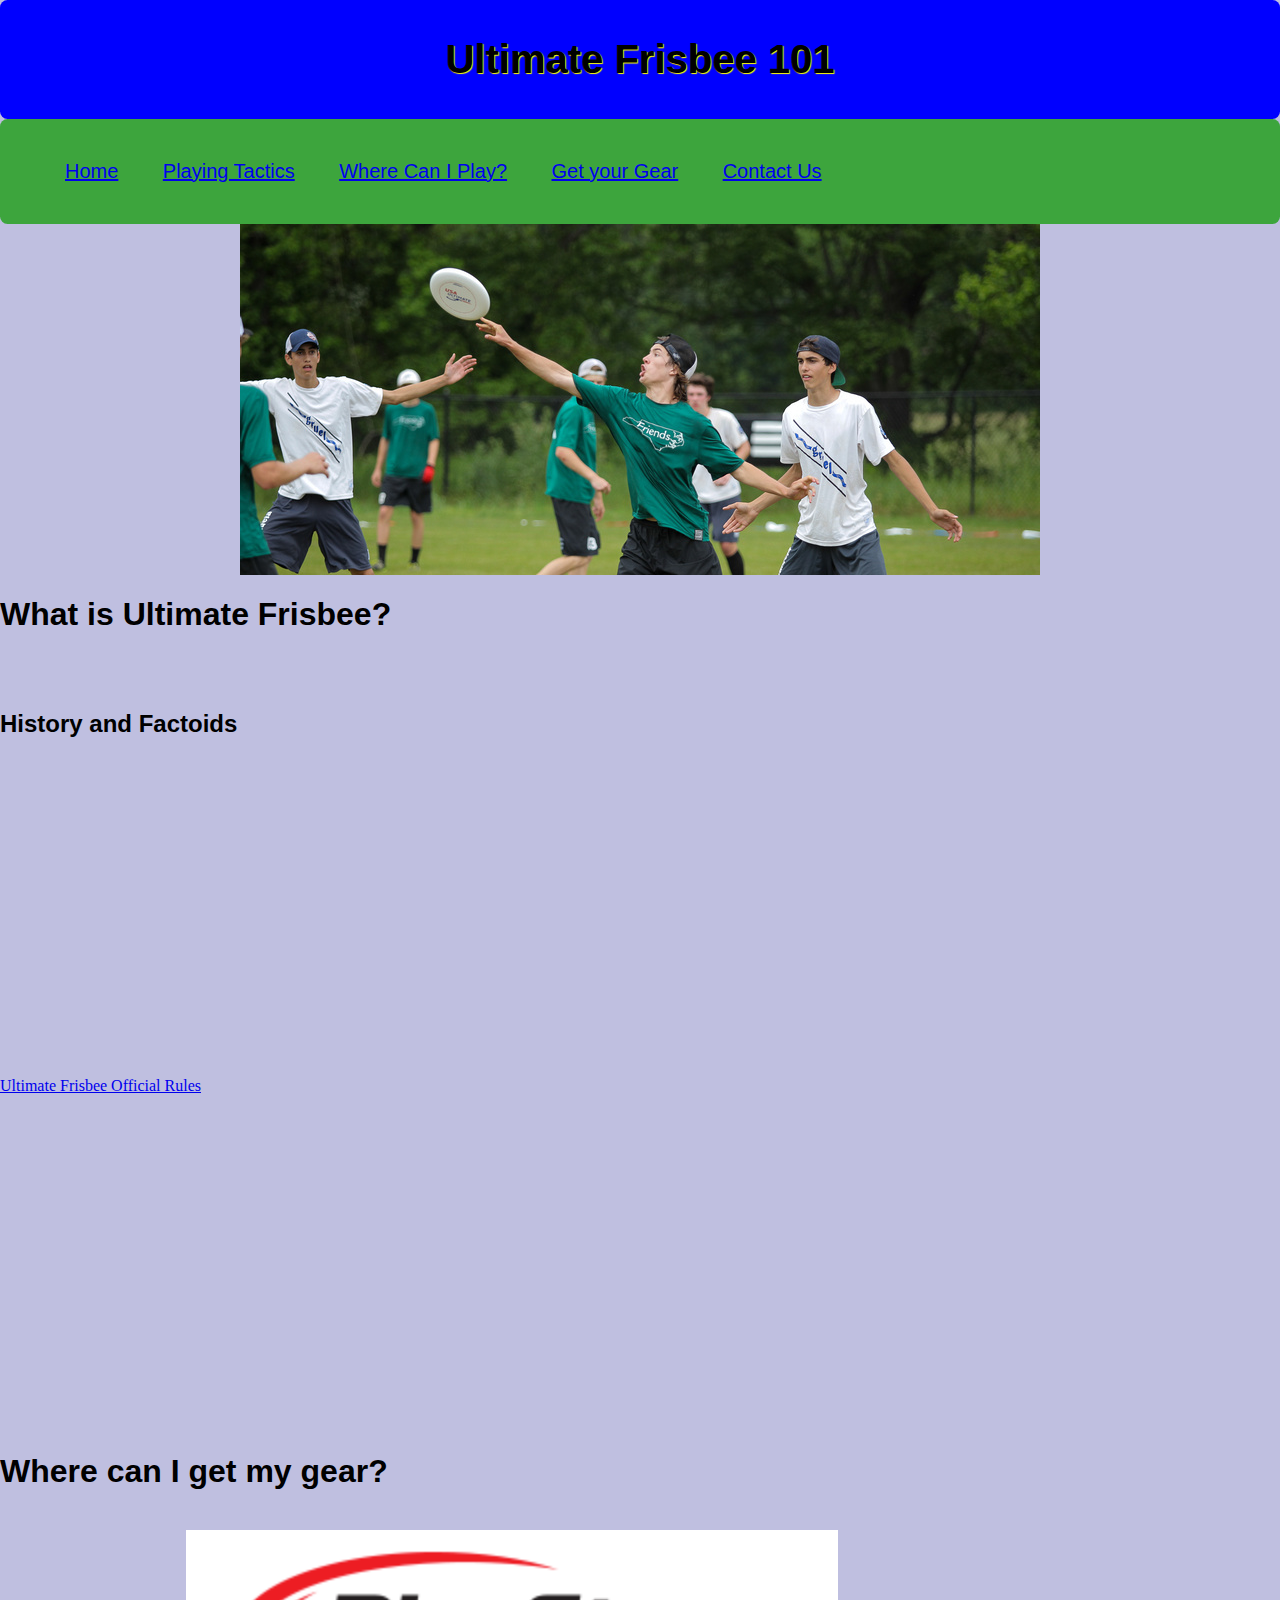
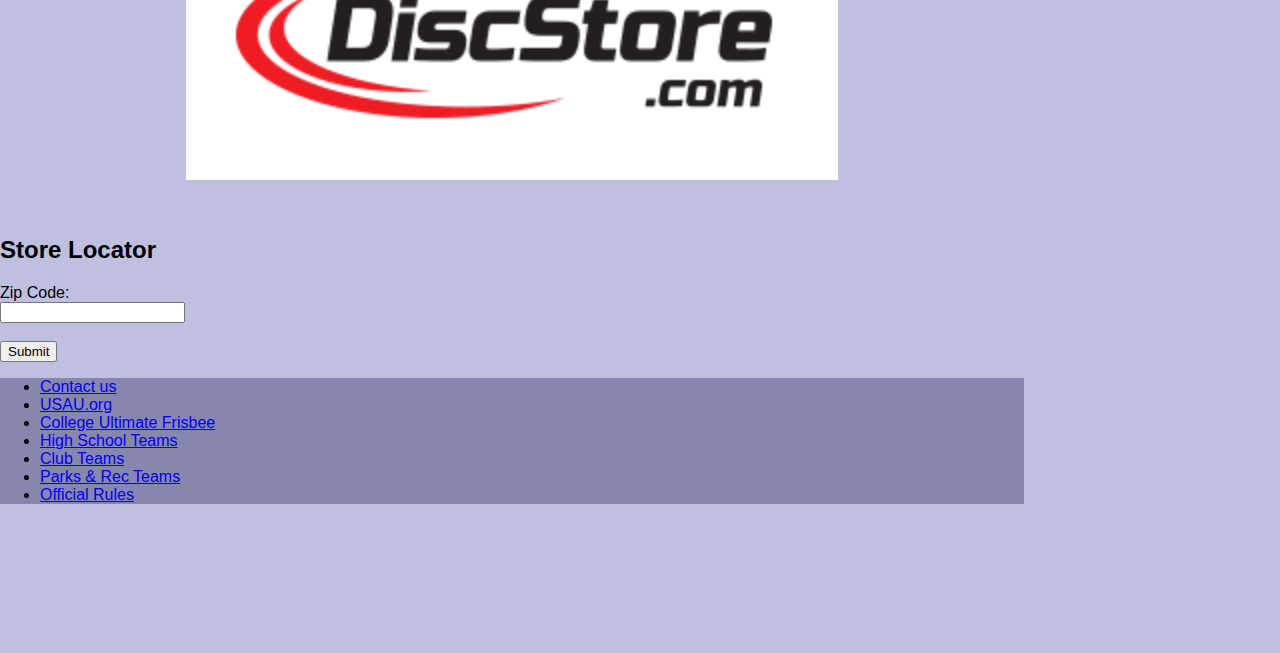
<file: index.html>
<!DOCTYPE html>
<html>
    <head>
        <title>
Ultimate Frisbee 101!
        </title>
        <link rel="stylesheet" href="style.css" type="text/css">
    </head>

    <body>
        <header>
            <h1>Ultimate Frisbee 101</h1>
        
        </header>
        <nav>
            <ul>
                <li><a href="index.html">Home</a></li>
                <li><a href="tactics.html">Playing Tactics</a></li>
                <li><a href="#">Where Can I Play?</a></li>
                <li><a href="#">Get your Gear</a></li>
                <li><a href="#">Contact Us</a></li>
            </ul>
        </nav>
            <img id="hero" src="Ultimate Frisbee.png">
            <article>
                <h1>What is Ultimate Frisbee?</h1>
                <br>
                <br>
            <h2>History and Factoids</h2>
                <iframe width="560" height="315" src="https://www.youtube.com/embed/YkMMqOUNyKk" frameborder="0" allow="accelerometer; autoplay; encrypted-media; gyroscope; picture-in-picture" allowfullscreen></iframe>
           

     <br>      
                <a href="https://www.usaultimate.org/rules">Ultimate Frisbee Official Rules</a>
       </article>
      <br>
      <br>
      <article>
        <h1>Where can I get my gear?</h1>
<br>
<a href="https://www.discstore.com/location-hours.html/" source="DiscStore.png">
    <img src="DiscStore.png">
</a>
        
        <br>
        <br>
        <h2>Store Locator</h2>

<form>
  Zip Code:<br>
  <input type="text" value="">
  <br><br>
  <input type="submit" value="Submit">
</form> 
   

    <Footer>
        <ul>
            <li><a href="#">Contact us</a></li>
            <li><a href="https://www.usaultimate.org/">USAU.org</a></li>
            <li><a href="#">College Ultimate Frisbee</a></li>
            <li><a href="#">High School Teams</a></li>
            <li><a href="#">Club Teams</a></li>
            <li><a href="#">Parks & Rec Teams</a></li>
            <li><a href="https://www.usaultimate.org/rules/">Official Rules</a></li>
        </ul>
    </Footer>
    </body>
</html>
</file>
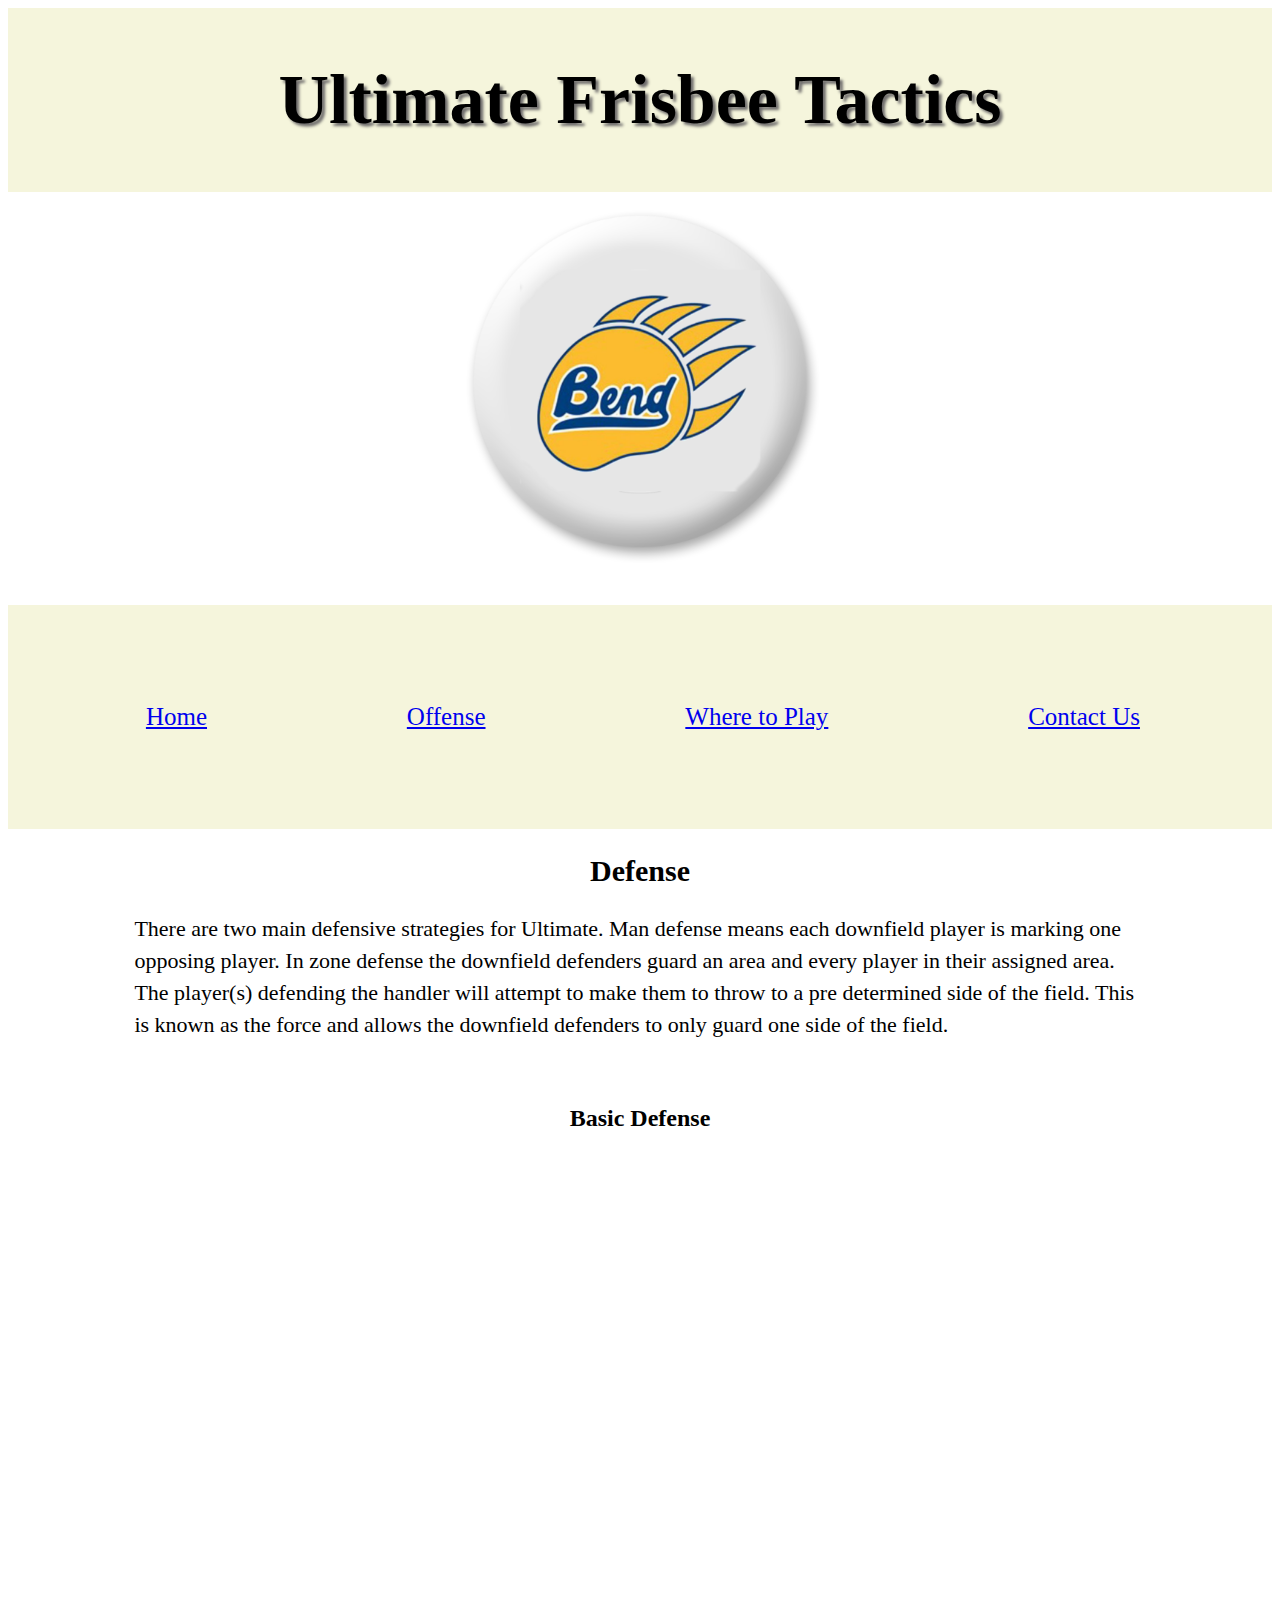
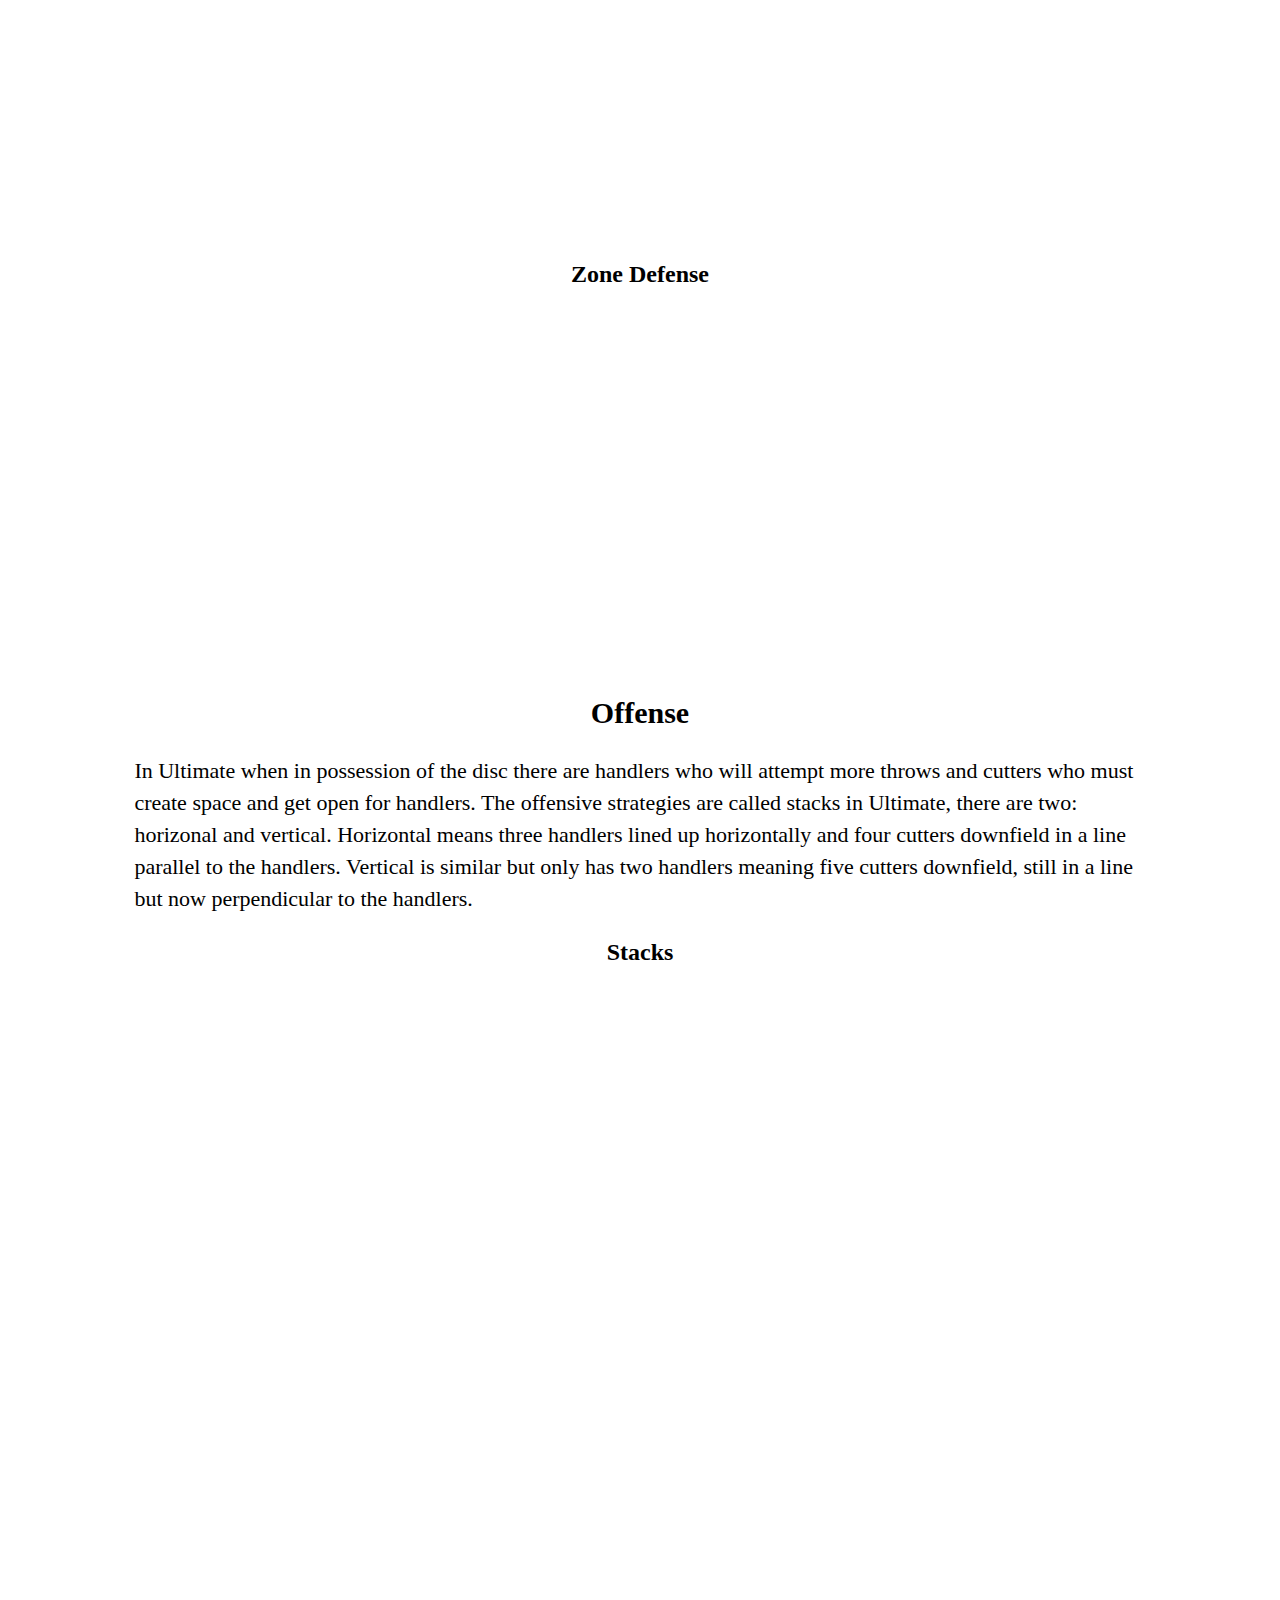
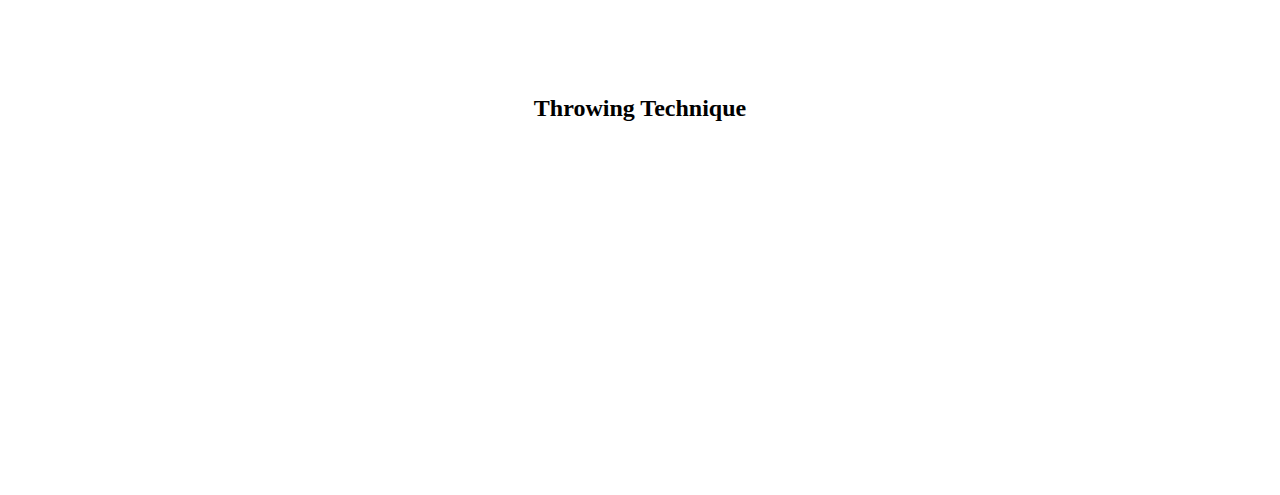
<file: tactics.html>
<!DOCTYPE html>
<html>
    <head>
        <title>
            Technique and Strategy
        </title>
        <link rel="stylesheet" href="tactics.css" type="text/css">
    </head>

    <body>
        <header>
            <h1>
                Ultimate Frisbee Tactics
            </h1>
        </header>

        <section>
            <img src="bhs.png" alt="bhs" class="center" height="30%" width="30%">
            <br>
            <nav>
                <ul>
                    <li><a href ="index.html">Home</a></li>
                    <li><a href ="#">Offense</a></li>
                    <li><a href ="#">Where to Play</a></li>
                    <li><a href ="#">Contact Us</a></li>
                </ul>
            </nav>

            <article>
                <h2>Defense</h2>
                    <p>
                        There are two main defensive strategies for Ultimate. Man defense means each downfield player is marking one opposing player. In zone defense the downfield defenders guard an area and every player in their assigned area. The player(s) defending the handler will attempt to make them to throw to a pre determined side of the field. This is known as the force and allows the downfield defenders to only guard one side of the field.
                    </p>
            </article>
            <br>   

            <section class="defenseVideos">
            <h3>Basic Defense</h3>
                <iframe class="tutorialVideo" width="560" height="315" src="https://www.youtube.com/embed/87Tw5EjCmVo" frameborder="0" allow="accelerometer; autoplay; encrypted-media; gyroscope; picture-in-picture" allowfullscreen></iframe>
            
                <iframe class="tutorialVideo" width="560" height="315" src="https://www.youtube.com/embed/XPIsHipSvvo" frameborder="0" allow="accelerometer; autoplay; encrypted-media; gyroscope; picture-in-picture" allowfullscreen></iframe>
            <h3>Zone Defense</h3>
                <iframe class="tutorialVideo" width="560" height="315" src="https://www.youtube.com/embed/G4jS2FDcqww" frameborder="0" allow="accelerometer; autoplay; encrypted-media; gyroscope; picture-in-picture" allowfullscreen></iframe>
            </section>
    
        </section>
        <br>
        
        
      <section>
          <article>
              <h2>Offense</h2>
              <p>
                  In Ultimate when in possession of the disc there are handlers who will attempt more throws and cutters who must create space and get open for handlers. The offensive strategies are called stacks in Ultimate, there are two: horizonal and vertical. Horizontal means three handlers lined up horizontally and four cutters downfield in a line parallel to the handlers. Vertical is similar but only has two handlers meaning five cutters downfield, still in a line but now perpendicular to the handlers.
              </p>
          </article>
            <h3>Stacks</h3>
            <section class="offenseVideos">
                    <iframe class="offenseVideo" width="560" height="315" src="https://www.youtube.com/embed/eQdYZCHuIcI" frameborder="0" allow="accelerometer; autoplay; encrypted-media; gyroscope; picture-in-picture" allowfullscreen></iframe>
                    <iframe class="offenseVideo" width="560" height="315" src="https://www.youtube.com/embed/FTZdFGvHuXs" frameborder="0" allow="accelerometer; autoplay; encrypted-media; gyroscope; picture-in-picture" allowfullscreen></iframe>
          
                <h3>Throwing Technique</h3>
                    <iframe class="offenseVideo" width="560" height="315" src="https://www.youtube.com/embed/YARlOA07uhc" frameborder="0" allow="accelerometer; autoplay; encrypted-media; gyroscope; picture-in-picture" allowfullscreen></iframe>
            </section>
      </section>
    </body>
</html>
</file>
<file: style.css>
header {
        background: blue;
        text-shadow: 1px 1px 1px yellow;
        text-align: center;
        padding: 10px;
        font-size: 20px;
        font-family: sans-serif;
        border-radius: 2mm;
}

nav {
        background-color: rgb(61, 165, 61);
        padding: 5px;
        border-radius: 2mm;
        font-family: sans-serif;
}

nav ul li {
    display: inline-block;
    margin: 20px;
    font-size: 20px;
}
img {
    display: block;
    margin-left: auto;
    margin-right: auto;
  }

article {
    width: 80%;
    min-height: 800px;
}
footer {
    background: rgb(134, 134, 175);
}

body {
    margin: 0px;
    background-color: rgb(191, 191, 224);
     
}
h1{
    font-family: sans-serif;
}
h2 {
    font-family: sans-serif;
}
form {
    font-family: sans-serif;
}
footer{
    font-family: sans-serif;
}
</file>
<file: tactics.css>
header {
    font-size: 35px;
    background: beige;
    text-shadow: 3px 3px 3px rgb(110, 108, 108);
    padding: 5px;
    text-align: center;
}

nav {
    background-color: beige;

}

nav ul li {
    display: inline-block;
    font-size: 25px;
    margin: 8%;
}

.center {
    display: block;
    margin-left: auto;
    margin-right: auto;
    width: 30%;
}

h2 {
    text-align: center;
    font-size: 30px;
}

h3 {
    text-align: center;
    font-size: 24px;
}

p {
    font-size: 22px;
    line-height: 32px;
    margin-left: 10%;
    margin-right: 10%;
}

.tutorialVideo {
    display: inline;
    padding: 1%;
}

.defenseVideos {
    margin: 0% 7% 0% 7%;
}

.offenseVideos {
    margin: 0% 7% 0% 7%;
}

.offenseVideo {
    display: inline;
    padding: 1%;
}
</file>
